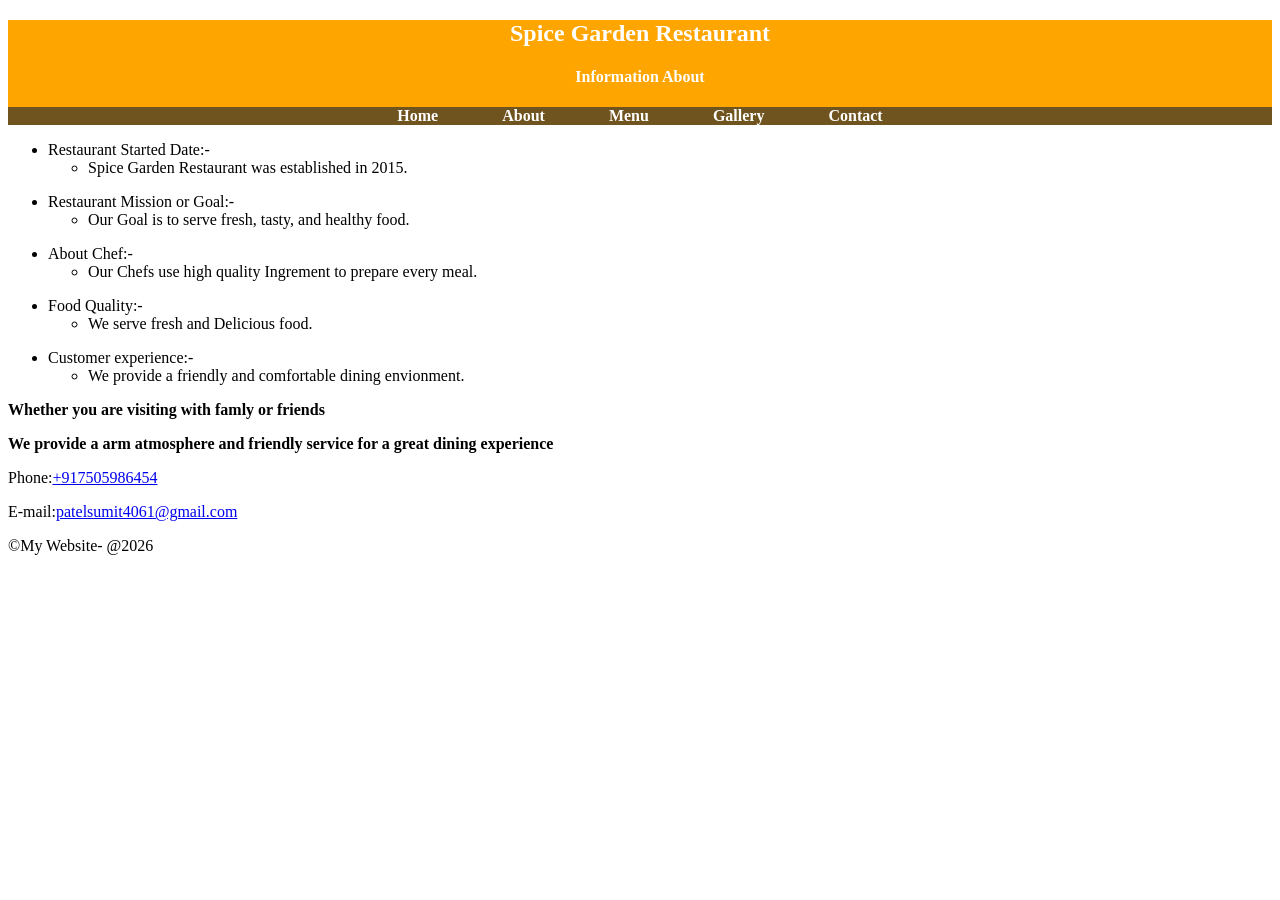
<file: About.html>
<!DOCTYPE html>
<html lang="en">

<head>
    <meta charset="UTF-8">
    <meta name="viewport" content="width=device-width, initial-scale=1.0">
    <title>Restaurant Website</title>
    <link rel="stylesheet" href="color.css">
</head>

<body>
    <header>
        <h2>Spice Garden Restaurant</h2>
        <h4>Information About </h4>
        <nav>
            <a href="index.html">Home</a>
            <a href="About.html">About</a>
            <a href="Service.html">Menu</a>
            <a href="picture.html">Gallery</a>
            <a href="Contact.html">Contact</a>
        </nav>
    </header>
    <section
        style="background-image: url(https://img.freepik.com/free-vector/gradient-indian-restaurant-facebook-template_23-2149440849.jpg?semt=ais_hybrid&w=740&q=80); background-repeat: no-repeat;">


        <ul>
            <li>
                Restaurant Started Date:- <ul>
                    <li> Spice Garden Restaurant was established in 2015.</li>
                </ul>
            </li>
        </ul>
        <ul>
            <li>Restaurant Mission or Goal:- <ul>
                    <li> Our Goal is to serve fresh, tasty, and healthy food.</li>
                </ul>
            </li>
        </ul>
        <ul>
            <li>About Chef:- <ul>
                    <li> Our Chefs use high quality Ingrement to prepare every meal.</li>
                </ul>
            </li>
        </ul>
        <ul>
            <li>Food Quality:- <ul>
                    <li>We serve fresh and Delicious food.</li>
                </ul>
            </li>
        </ul>
        <ul>
            <li>Customer experience:- <ul>
                    <li>We provide a friendly and comfortable dining envionment.</li>
                </ul>
            </li>
        </ul>

    </section>
    <p style="font-weight: bold;"> Whether you are visiting with famly or friends</p>
    <p style="font-weight: bold;"> We provide a arm atmosphere and friendly service for a great dining experience</p>
    <footer>
        <p> Phone:<a href="+917505986454">+917505986454</a></p>
        <p> E-mail:<a href="patelsumit4061@gmail.com">patelsumit4061@gmail.com</a></p>
        <p>&copy;My Website- @2026</p>
    </footer>
</body>

</html>
</file>
<file: color.css>
header {
    background-color: orange;
    color: white;
    text-align: center;
}



nav {
    background-color: rgb(112, 84, 31);

    font-weight: bold;
}

nav a {
    margin: 0px 30px;
    text-decoration: none;
    font-weight: bold;
    color: white;
    text-align: center;
}

nav a:hover {
    color: rgb(120, 116, 124);
    font-size: 22px;
}

nav footer {
    /* height: 40px; */
    text-align: center;
    background-color: #725f5d;
    color: white;
    /* margin: 20px; */
    padding: solid rgb(224, 58, 58);
}

.restuarant-image {
    width: 60%;
}

div {
    background-color: rgb(230, 224, 224);
    padding: 20px;
    border: 40px solid rgb(245, 240, 240);
}

table {
    background-image: url(https://encrypted-tbn0.gstatic.com/images?q=tbn:ANd9GcSZ46Hv1O7m0a_zBOMXZa6yb5M--3zbIh7N2Q&s);
    text-align: center;
    background-position: center;
}

.box {
    background-color: #f3efee;
    border: 10px solid white;
    padding: 20px;
}
</file>
